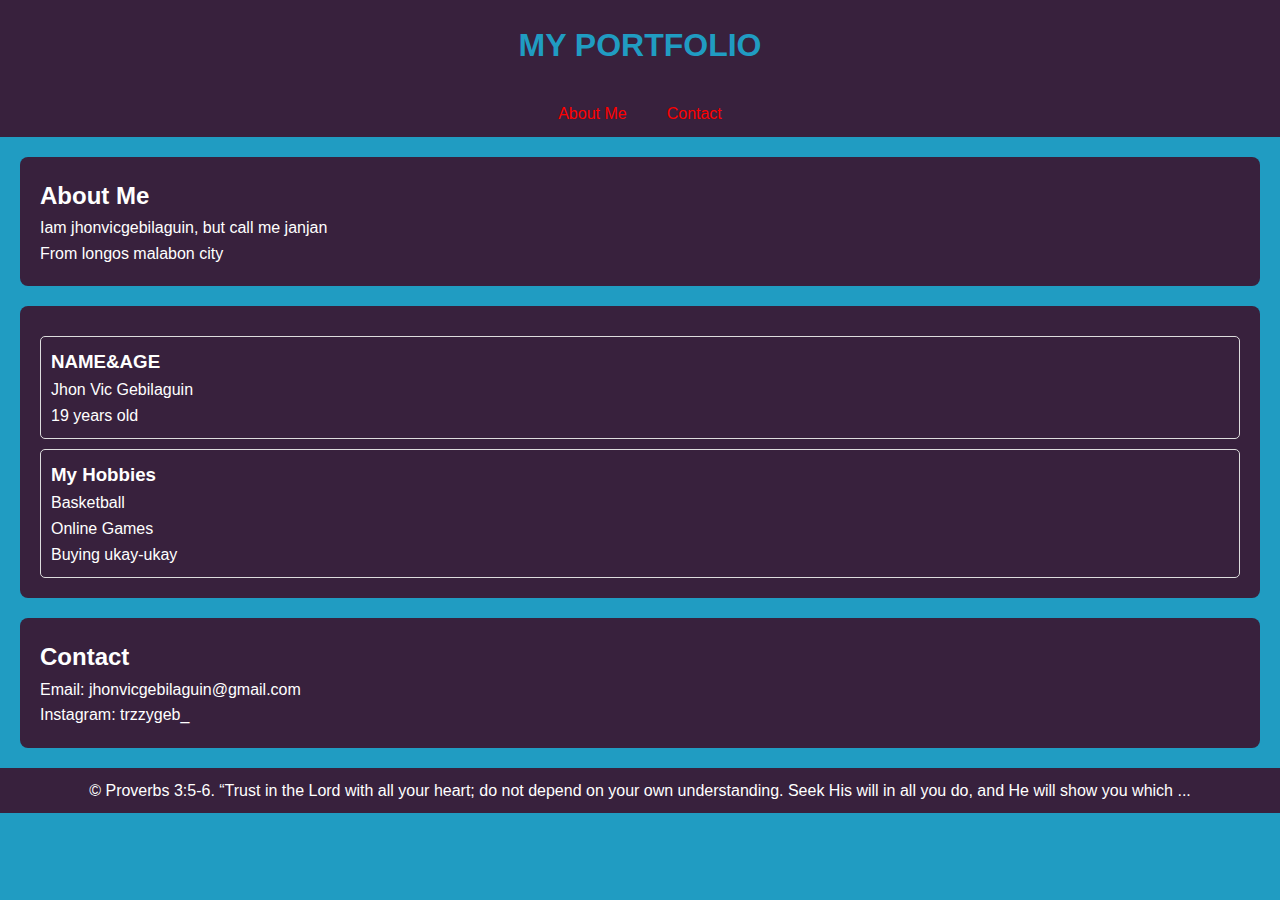
<file: JHONVIC/portfolio.html>
<!DOCTYPE html>
<html lang="en">
<head>
  <meta charset="UTF-8" />
  <meta name="viewport" content="width=device-width, initial-scale=1.0" />
  <title>My Portfolio</title>
  <link rel="stylesheet" href="portfolio.css" />
</head>
<body>
  <header>
    <h1>MY PORTFOLIO</h1>
  </header>

  <nav>
    <ul>
      <li><a href="#about">About Me</a></li>
      <li><a href="#contact">Contact</a></li>
    </ul>
  </nav>

  <section id="about">
    <h2>About Me</h2>
    <p>Iam jhonvicgebilaguin, but call me janjan</p>
    <p>From longos malabon city</p>
  </section>

  <section id="projects">
    <div class="project">
      <h3>NAME&AGE</h3>
      <p>Jhon Vic Gebilaguin</p>
      <p>19 years old</p>
    </div>
    <div class="project">
      <h3>My Hobbies</h3>
      <p>Basketball</p>
      <p>Online Games</p>
      <p>Buying ukay-ukay</p>
    </div>
  </section>

  <section id="contact">
    <h2>Contact</h2>
    <p>Email: jhonvicgebilaguin@gmail.com</p>
    <p>Instagram: trzzygeb_</p>
  </section>

  <footer>
    <p>&copy; Proverbs 3:5-6. “Trust in the Lord with all your heart; do not depend on your own understanding. Seek His will in all you do, and He will show you which ...
</p>
  </footer>
</body>
</html>
</file>
<file: JHONVIC/portfolio.css>
* {
  box-sizing: border-box;
  margin: 0;
  padding: 0;
}

body {
  font-family: Arial, sans-serif;
  line-height: 1.6;
  background-color: #209cc2;
  color: rgb(255, 255, 255);
}

header {
  background-color: rgb(56, 33, 61);
  color: #209cc2;
  padding: 20px 0;
  text-align: center;
}

nav {
  background: rgb(56, 33, 61);
  padding: 10px 0;
}

nav ul {
  display: flex;
  justify-content: center;
  list-style: none;
}

nav ul li {
  margin: 0 20px;
}

nav ul li a {
  color: rgb(255, 0, 0);
  text-decoration: none;
}

section {
  padding: 20px;
  margin: 20px;
  background: rgb(56, 33, 61);
  border-radius: 8px;
}

.project {
  margin-top: 10px;
  padding: 10px;
  border: 1px solid #ddd;
  border-radius: 5px;
}

footer {
  text-align: center;
  padding: 10px;
  background: rgb(56, 33, 61);
  color: white;
}
</file>
